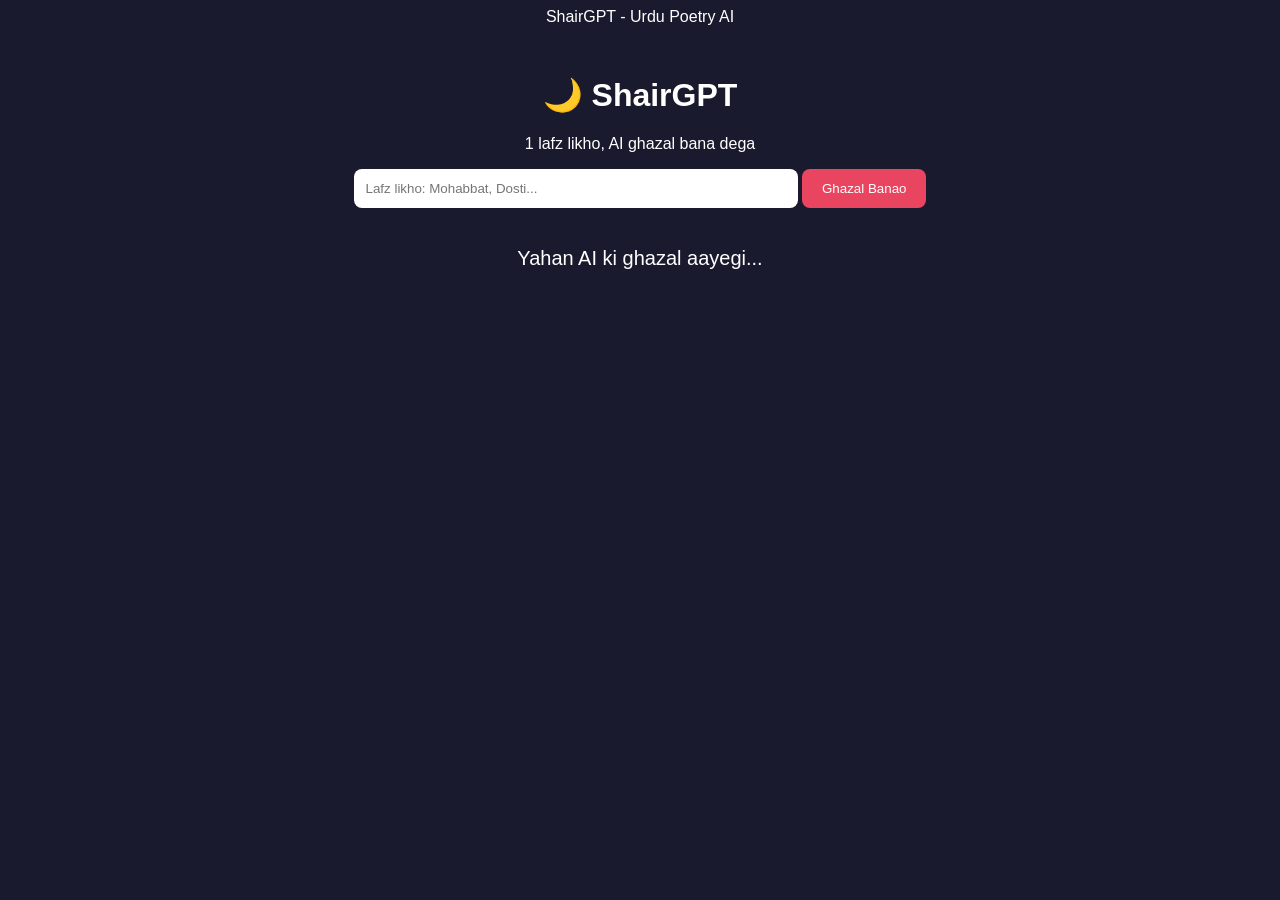
<file: index.htm>
<!DOCTYPE html>
<html>
<head>

    <titler>ShairGPT - Urdu Poetry AI</title>
    <link rel="stylesheet" href="1.css">
</head>
<body>
    <div class="container">
        <h1>🌙 ShairGPT</h1>
        <p>1 lafz likho, AI ghazal bana dega</p>
        
        <input type="text" id="keyword" placeholder="Lafz likho: Mohabbat, Dosti...">
        <button onclick="generatePoem()">Ghazal Banao</button>
        
        <div id="result">
            <p>Yahan AI ki ghazal aayegi...</p>
        </div>
    </div>
    <script src="index.js"></script>
</body>
</html>
</file>
<file: 1.css>
body { font-family: 'Jameel Noori Nastaleeq', Arial; background: #1a1a2e; color: white; text-align: center; }
.container { max-width: 600px; margin: 50px auto; }
input { padding: 12px; width: 70%; border-radius: 8px; border: none; }
button { padding: 12px 20px; background: #e94560; color: white; border: none; border-radius: 8px; cursor: pointer; }
#result { margin-top: 30px; font-size: 20px; line-height: 2; }
</file>
